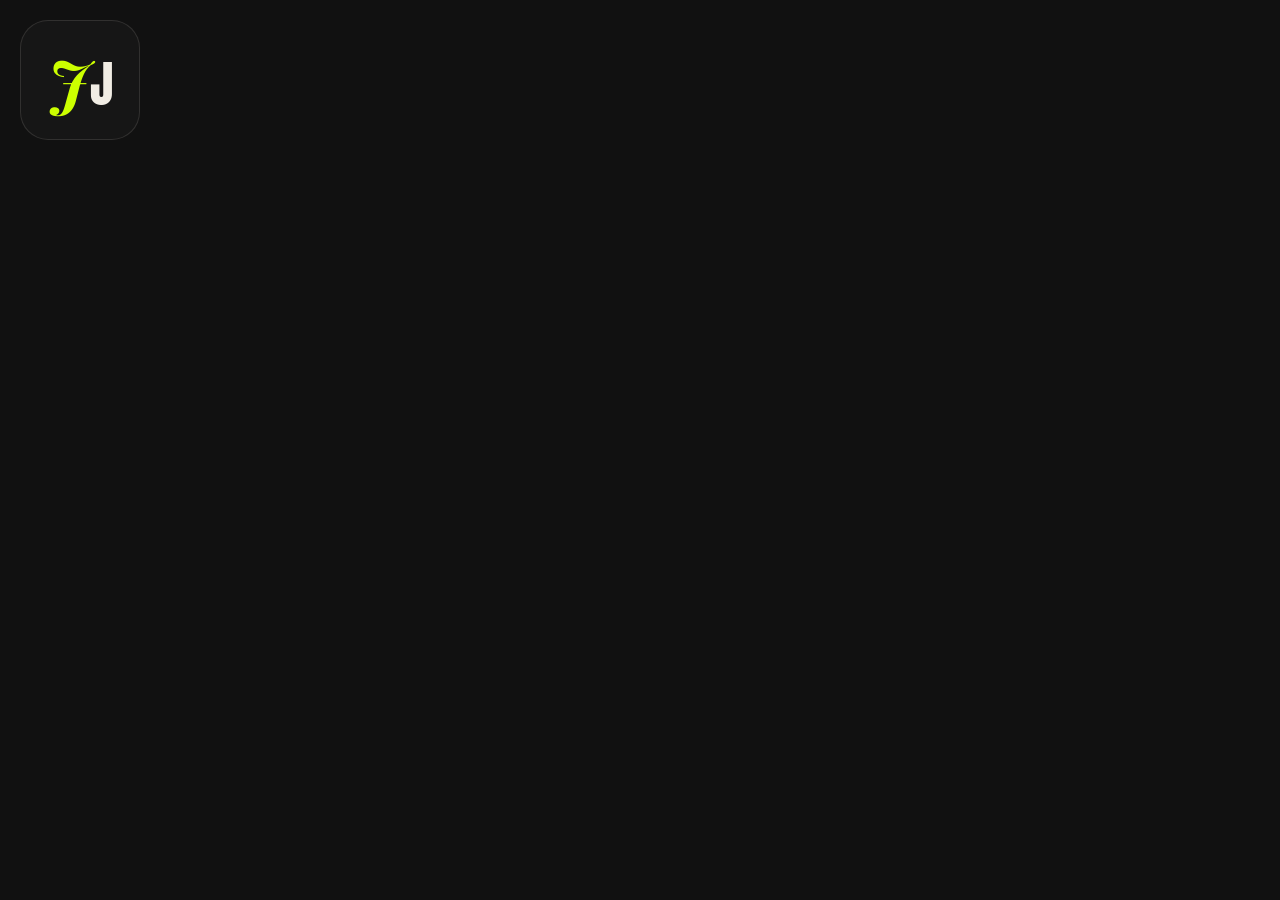
<file: logo-jj.html>
<!DOCTYPE html>
<html>
<head>
<meta charset="UTF-8">
<link href="https://fonts.googleapis.com/css2?family=Playfair+Display:ital,wght@1,700&family=Anton&display=swap" rel="stylesheet">
<style>
  * { margin: 0; padding: 0; box-sizing: border-box; }

  body {
    width: 160px;
    height: 160px;
    background: #111111;
    display: flex;
    align-items: center;
    justify-content: center;
    overflow: hidden;
  }

  .logo {
    width: 120px;
    height: 120px;
    border: 1px solid rgba(241,237,228,0.12);
    border-radius: 28px;
    display: flex;
    flex-direction: column;
    align-items: center;
    justify-content: center;
    position: relative;
    background: #161616;
  }

  .letters {
    display: flex;
    align-items: baseline;
    gap: 1px;
    line-height: 1;
  }

  .j-jobby {
    font-family: 'Playfair Display', serif;
    font-weight: 700;
    font-style: italic;
    font-size: 60px;
    color: #CCFF00;
    letter-spacing: 0;
  }

  .j-joe {
    font-family: 'Anton', sans-serif;
    font-size: 50px;
    color: #F1EDE4;
    letter-spacing: 0;
  }

</style>
</head>
<body>
  <div class="logo">
    <div class="letters">
      <span class="j-jobby">J</span>
      <span class="j-joe">J</span>
    </div>
  </div>
</body>
</html>
</file>
